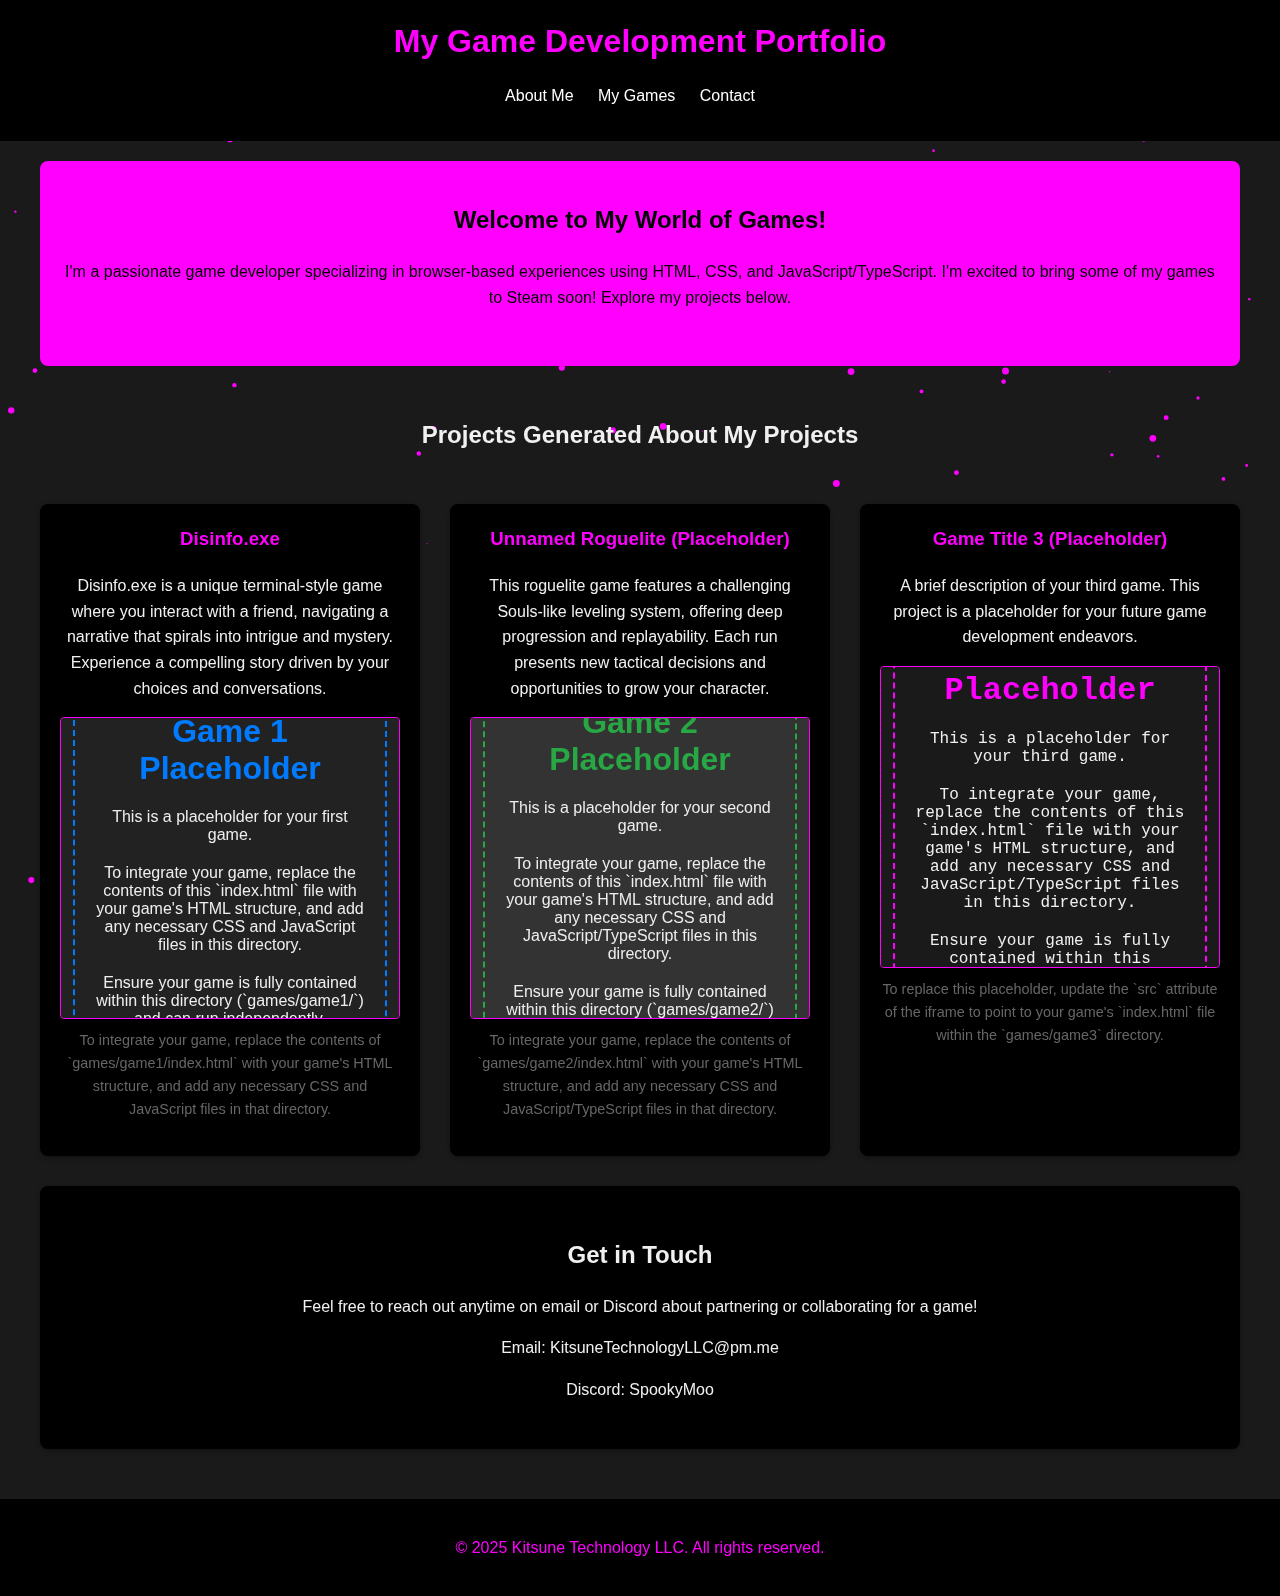
<file: index.html>
<!DOCTYPE html>
<html lang="en">
<head>
    <meta charset="UTF-8">
    <meta name="viewport" content="width=device-width, initial-scale=1.0">
    <title>GameDev Portfolio</title>
    <link rel="stylesheet" href="style.css">
</head>
<body>
    <canvas id="particle-canvas"></canvas>
    <header>
        <h1>My Game Development Portfolio</h1>
        <nav>
            <ul>
                <li><a href="#about">About Me</a></li>
                <li><a href="#games">My Games</a></li>
                <li><a href="#contact">Contact</a></li>
            </ul>
        </nav>
    </header>

    <main>
        <section id="about" class="hero">
            <h2>Welcome to My World of Games!</h2>
            <p>I'm a passionate game developer specializing in browser-based experiences using HTML, CSS, and JavaScript/TypeScript. I'm excited to bring some of my games to Steam soon! Explore my projects below.</p>
        </section>

        <section id="games" class="game-showcase">
            <h2>Projects Generated About My Projects</h2>

            <div class="game-card">
                <h3>Disinfo.exe</h3>
                <p class="game-description">Disinfo.exe is a unique terminal-style game where you interact with a friend, navigating a narrative that spirals into intrigue and mystery. Experience a compelling story driven by your choices and conversations.</p>
                <div class="game-demo">
                    <iframe src="./games/game1/index.html" frameborder="0" allowfullscreen></iframe>
                </div>
                <p class="instructions">To integrate your game, replace the contents of `games/game1/index.html` with your game's HTML structure, and add any necessary CSS and JavaScript files in that directory.</p>
            </div>

            <div class="game-card">
                <h3>Unnamed Roguelite (Placeholder)</h3>
                <p class="game-description">This roguelite game features a challenging Souls-like leveling system, offering deep progression and replayability. Each run presents new tactical decisions and opportunities to grow your character.</p>
                <div class="game-demo">
                    <iframe src="./games/game2/index.html" frameborder="0" allowfullscreen></iframe>
                </div>
                <p class="instructions">To integrate your game, replace the contents of `games/game2/index.html` with your game's HTML structure, and add any necessary CSS and JavaScript/TypeScript files in that directory.</p>
            </div>

            <div class="game-card">
                <h3>Game Title 3 (Placeholder)</h3>
                <p class="game-description">A brief description of your third game. This project is a placeholder for your future game development endeavors.</p>
                <div class="game-demo">
                    <iframe src="./games/game3/index.html" frameborder="0" allowfullscreen></iframe>
                </div>
                <p class="instructions">To replace this placeholder, update the `src` attribute of the iframe to point to your game's `index.html` file within the `games/game3` directory.</p>
            </div>
        </section>

        <section id="contact" class="contact-info">
            <h2>Get in Touch</h2>
            <p>Feel free to reach out anytime on email or Discord about partnering or collaborating for a game!</p>
            <p>Email: KitsuneTechnologyLLC@pm.me</p>
            <p>Discord: SpookyMoo</p>
        </section>
    </main>

    <footer>
        <p>&copy; 2025 Kitsune Technology LLC. All rights reserved.</p>
    </footer>

    <script src="script.js"></script>
</body>
</html>
</file>
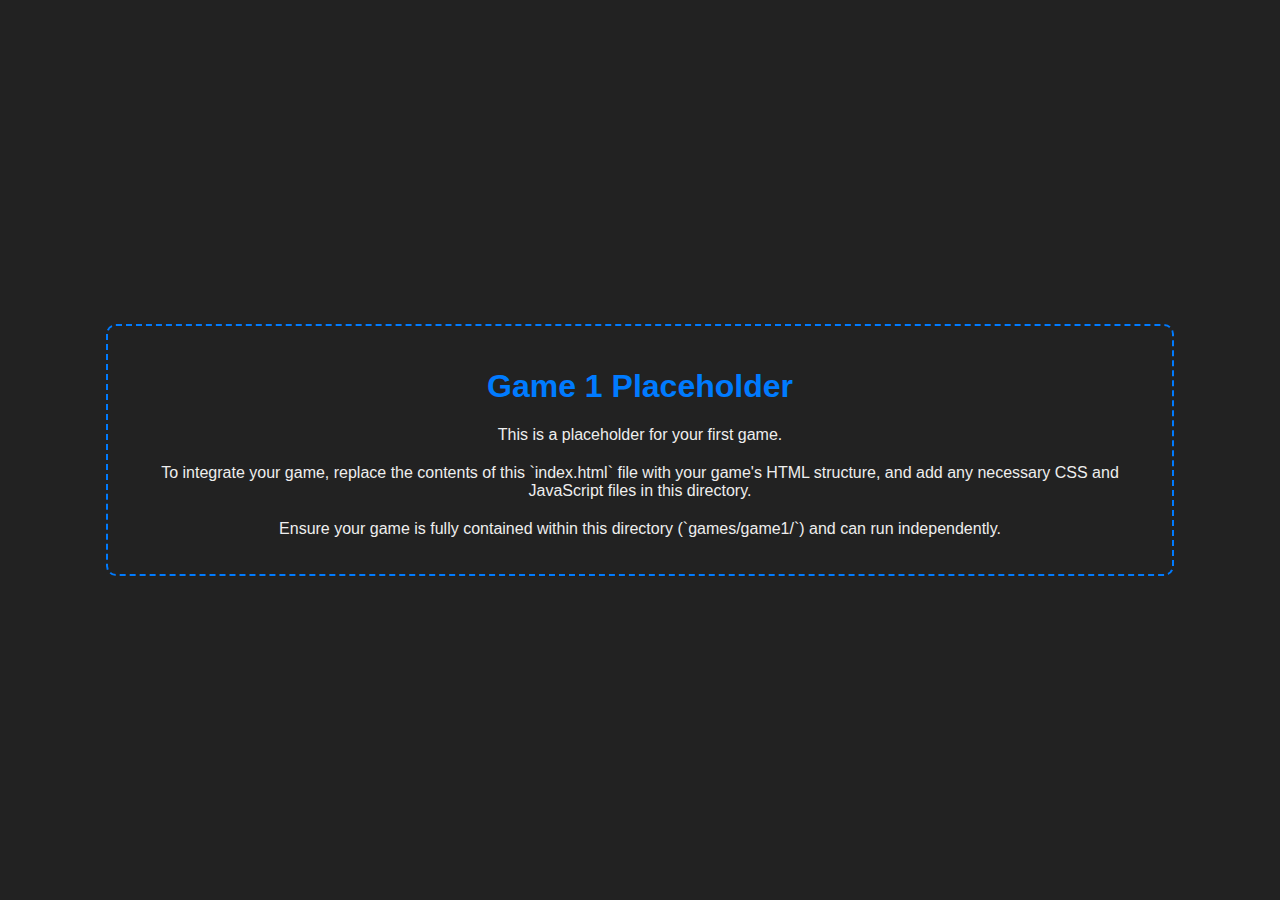
<file: games/game1/index.html>
<!DOCTYPE html>
<html lang="en">
<head>
    <meta charset="UTF-8">
    <meta name="viewport" content="width=device-width, initial-scale=1.0">
    <title>Game 1 - Placeholder</title>
    <style>
        body {
            margin: 0;
            overflow: hidden;
            display: flex;
            justify-content: center;
            align-items: center;
            height: 100vh;
            background-color: #222;
            color: #eee;
            font-family: 'Arial', sans-serif;
            text-align: center;
        }
        .game-container {
            padding: 20px;
            border: 2px dashed #007bff;
            border-radius: 10px;
            max-width: 80%;
        }
        h1 {
            color: #007bff;
        }
        p {
            margin-top: 20px;
        }
    </style>
</head>
<body>
    <div class="game-container">
        <h1>Game 1 Placeholder</h1>
        <p>This is a placeholder for your first game.</p>
        <p>To integrate your game, replace the contents of this `index.html` file with your game's HTML structure, and add any necessary CSS and JavaScript files in this directory.</p>
        <p>Ensure your game is fully contained within this directory (`games/game1/`) and can run independently.</p>
    </div>
</body>
</html>
</file>
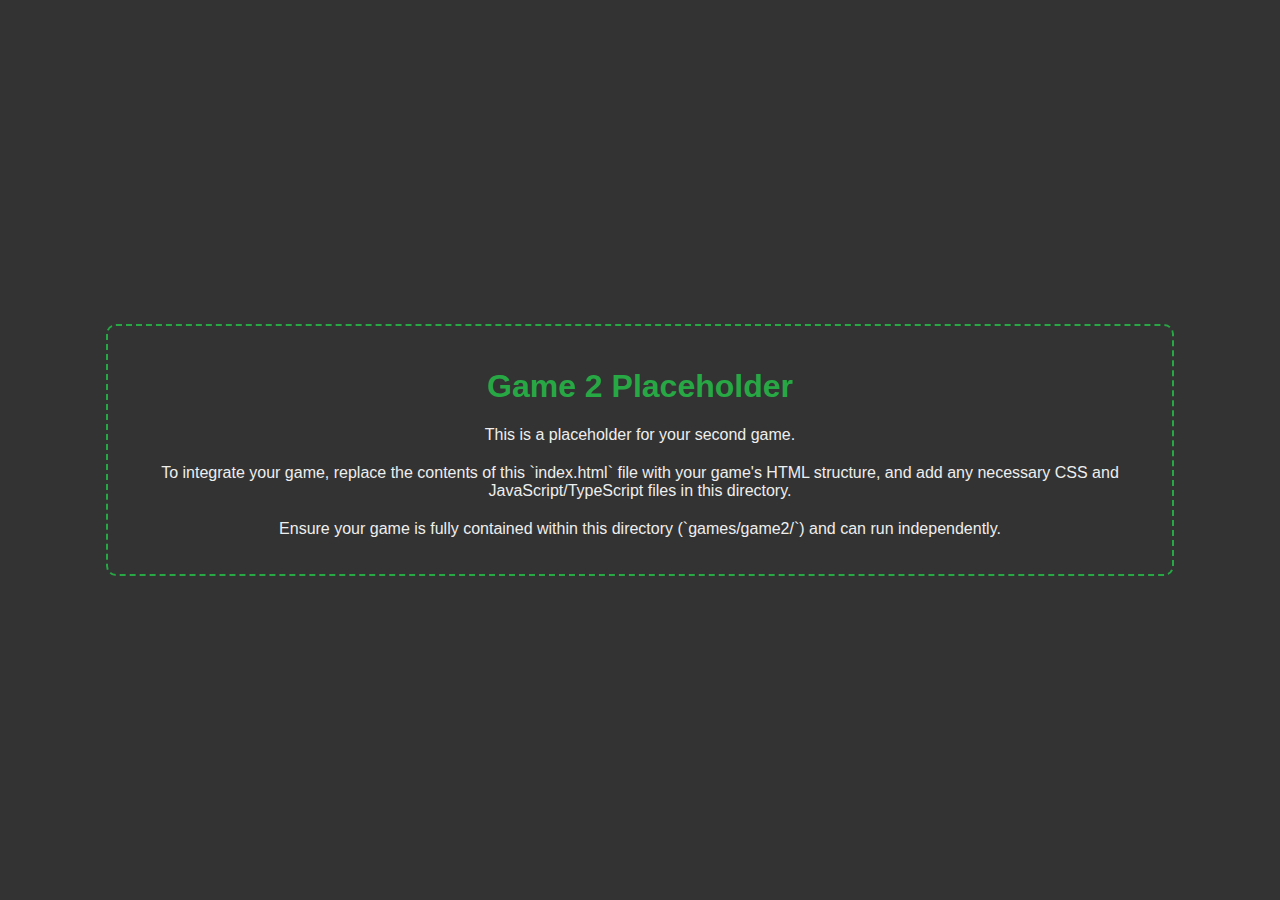
<file: games/game2/index.html>
<!DOCTYPE html>
<html lang="en">
<head>
    <meta charset="UTF-8">
    <meta name="viewport" content="width=device-width, initial-scale=1.0">
    <title>Game 2 - Placeholder</title>
    <style>
        body {
            margin: 0;
            overflow: hidden;
            display: flex;
            justify-content: center;
            align-items: center;
            height: 100vh;
            background-color: #333;
            color: #eee;
            font-family: 'Verdana', sans-serif;
            text-align: center;
        }
        .game-container {
            padding: 20px;
            border: 2px dashed #28a745;
            border-radius: 10px;
            max-width: 80%;
        }
        h1 {
            color: #28a745;
        }
        p {
            margin-top: 20px;
        }
    </style>
</head>
<body>
    <div class="game-container">
        <h1>Game 2 Placeholder</h1>
        <p>This is a placeholder for your second game.</p>
        <p>To integrate your game, replace the contents of this `index.html` file with your game's HTML structure, and add any necessary CSS and JavaScript/TypeScript files in this directory.</p>
        <p>Ensure your game is fully contained within this directory (`games/game2/`) and can run independently.</p>
    </div>
</body>
</html>
</file>
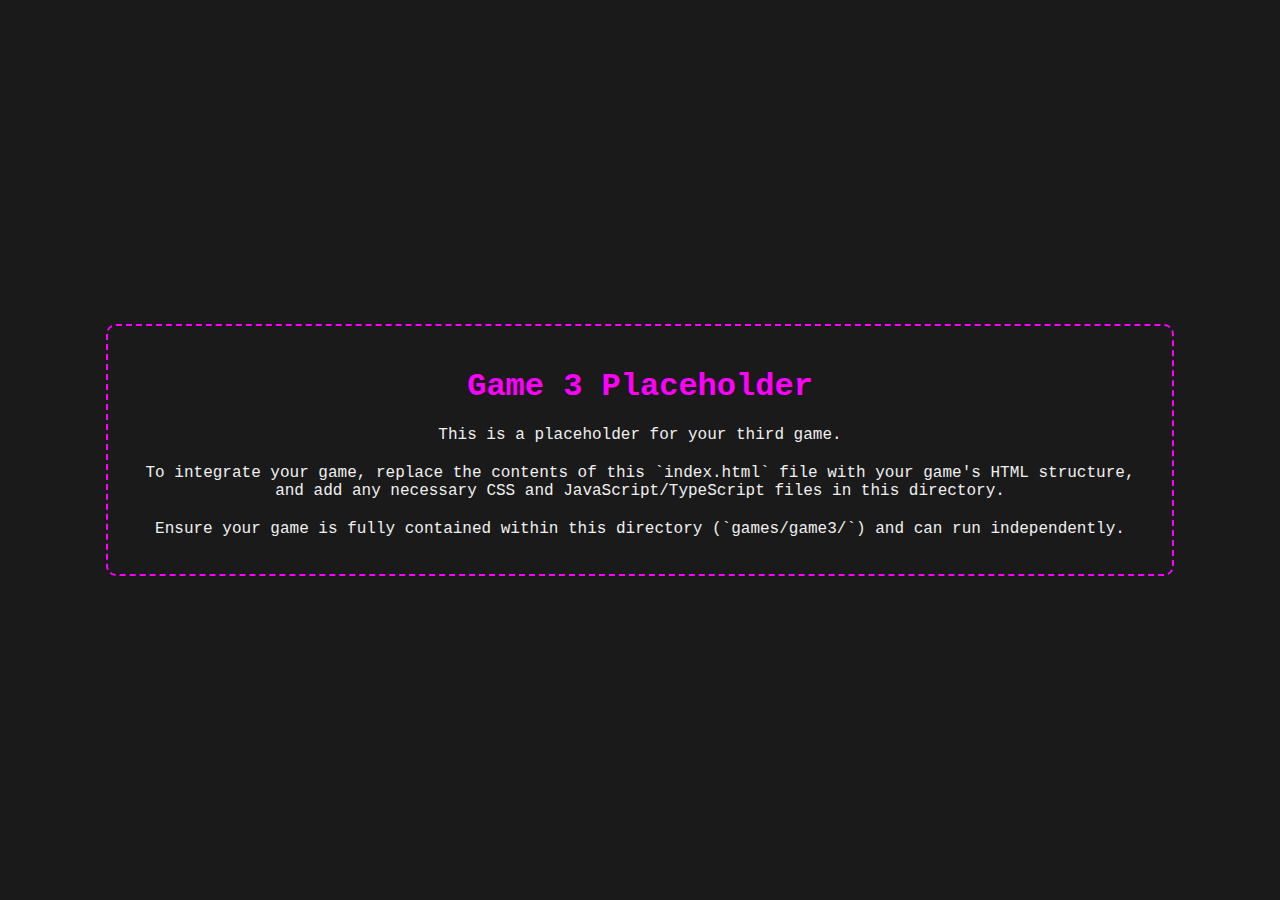
<file: games/game3/index.html>
<!DOCTYPE html>
<html lang="en">
<head>
    <meta charset="UTF-8">
    <meta name="viewport" content="width=device-width, initial-scale=1.0">
    <title>Game 3 - Placeholder</title>
    <style>
        body {
            margin: 0;
            overflow: hidden;
            display: flex;
            justify-content: center;
            align-items: center;
            height: 100vh;
            background-color: #1a1a1a;
            color: #f0f0f0;
            font-family: 'Courier New', monospace;
            text-align: center;
        }
        .game-container {
            padding: 20px;
            border: 2px dashed #ff00ff;
            border-radius: 10px;
            max-width: 80%;
        }
        h1 {
            color: #ff00ff;
        }
        p {
            margin-top: 20px;
        }
    </style>
</head>
<body>
    <div class="game-container">
        <h1>Game 3 Placeholder</h1>
        <p>This is a placeholder for your third game.</p>
        <p>To integrate your game, replace the contents of this `index.html` file with your game's HTML structure, and add any necessary CSS and JavaScript/TypeScript files in this directory.</p>
        <p>Ensure your game is fully contained within this directory (`games/game3/`) and can run independently.</p>
    </div>
</body>
</html>
</file>
<file: style.css>
/* General Body Styles */
body {
    font-family: 'Arial', sans-line-serif;
    line-height: 1.6;
    margin: 0;
    padding: 0;
    background: #1a1a1a; /* Dark background */
    color: #f0f0f0; /* Light text */
    position: relative; /* Needed for absolute positioning of canvas */
    overflow-x: hidden; /* Prevent horizontal scrollbar from canvas */
}

#particle-canvas {
    position: fixed;
    top: 0;
    left: 0;
    width: 100%;
    height: 100%;
    z-index: -1; /* Send to background */
}

/* Header Styles */
header {
    background: #000; /* Black header */
    color: #ff00ff; /* Fuchsia text */
    padding: 1rem 0;
    text-align: center;
}

header h1 {
    margin: 0;
}

header nav ul {
    padding: 0;
    list-style: none;
}

header nav ul li {
    display: inline;
    margin-right: 20px;
}

header nav a {
    color: #fff;
    text-decoration: none;
}

/* Main Content Area */
main {
    padding: 20px;
    max-width: 1200px;
    margin: auto;
}

/* Hero Section */
.hero {
    background: #ff00ff; /* Fuchsia background */
    color: #000; /* Black text */
    padding: 40px 20px;
    text-align: center;
    margin-bottom: 30px;
    border-radius: 8px;
}

.hero h2 {
    margin-top: 0;
}

/* Game Showcase Section */
.game-showcase {
    display: grid;
    grid-template-columns: repeat(3, 1fr); /* Three columns for games */
    gap: 30px;
    margin-bottom: 30px;
    text-align: center; /* Center the h2 title */
}

.game-showcase h2 {
    grid-column: 1 / -1; /* Make the h2 span all columns */
    text-align: center;
}

.game-card {
    background: #000; /* Black background */
    padding: 20px;
    border-radius: 8px;
    box-shadow: 0 2px 5px rgba(0,0,0,0.3);
    text-align: center;
}

.game-card h3 {
    color: #ff00ff; /* Fuchsia text */
    margin-top: 0;
}

.game-card .game-demo {
    margin-top: 15px;
    height: 300px; /* Fixed height for game demos */
    background: #333; /* Darker placeholder background */
    display: flex;
    align-items: center;
    justify-content: center;
    font-style: italic;
    color: #ccc;
    border: 1px solid #ff00ff; /* Fuchsia border */
    border-radius: 4px;
    overflow: hidden; /* Ensures iframe content stays within bounds */
}

.game-card .game-demo iframe {
    width: 100%;
    height: 100%;
    border: none; /* Remove default iframe border */
}

.game-card .instructions {
    font-size: 0.9em;
    color: #666;
    margin-top: 10px;
}

/* Contact Info Section */
.contact-info {
    text-align: center;
    padding: 30px 20px;
    background: #000; /* Black background */
    border-radius: 8px;
    box-shadow: 0 2px 5px rgba(0,0,0,0.3);
}

.contact-info a {
    color: #ff00ff; /* Fuchsia link */
    text-decoration: none;
}

.contact-info a:hover {
    text-decoration: underline;
}

/* Footer Styles */
footer {
    text-align: center;
    padding: 20px;
    background: #000; /* Black footer */
    color: #ff00ff; /* Fuchsia text */
    margin-top: 30px;
}
</file>
